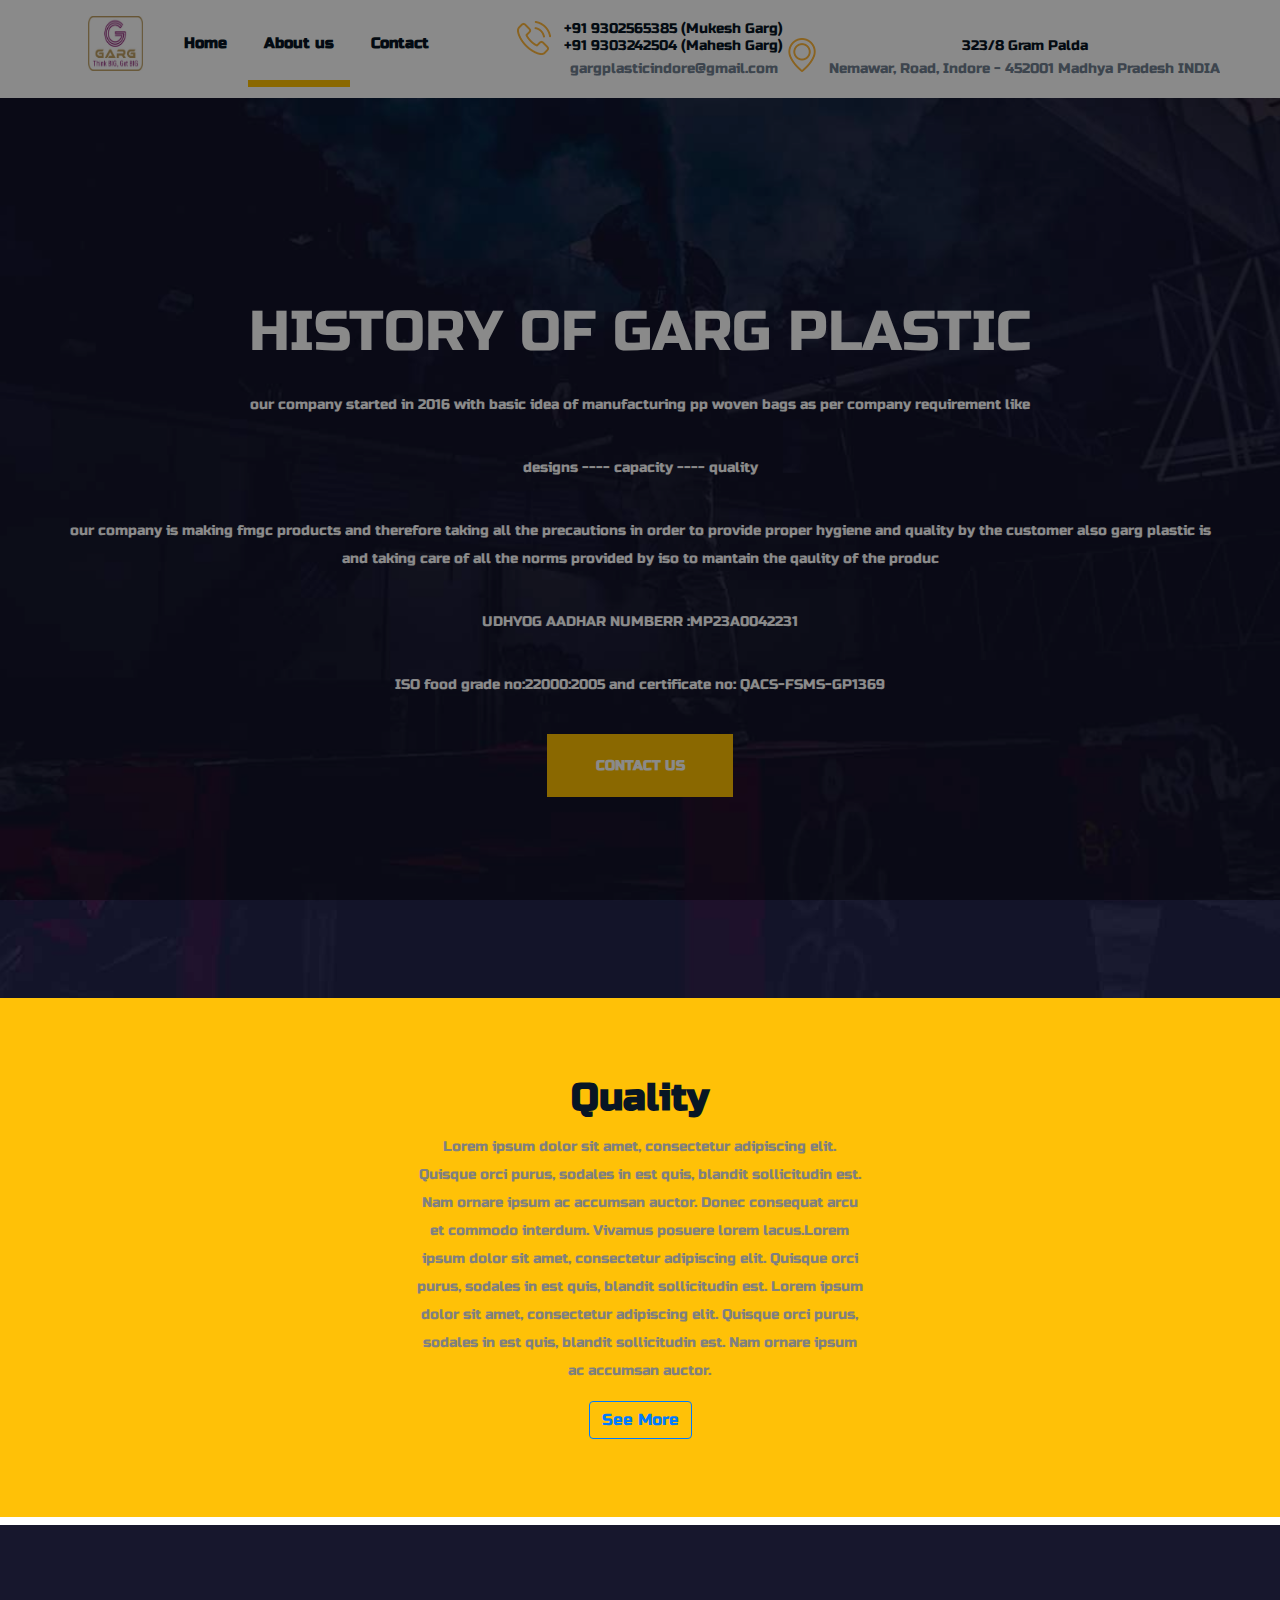
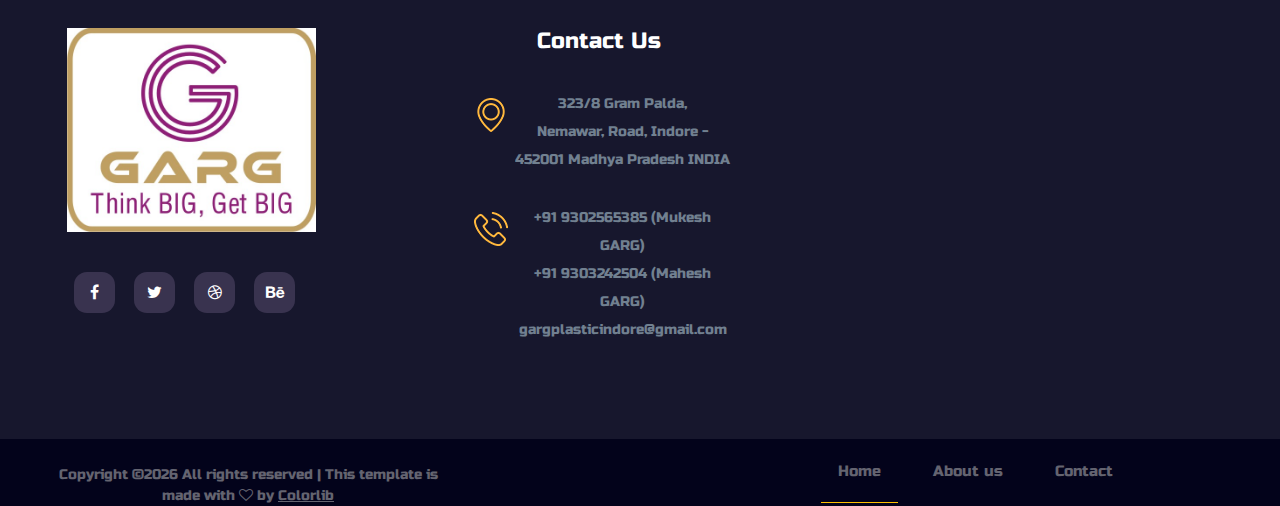
<file: about.html>
<!DOCTYPE html>
<html lang="zxx">
<head>
	<title>Garg Plastic</title>
	<meta charset="UTF-8">
	<meta name="description" content="Industry.INC HTML Template">
	<meta name="keywords" content="industry, html">
	<meta name="viewport" content="width=device-width, initial-scale=1.0">

	<!-- Favicon -->
	<link href="PHOTO-2020-07-25-14-33-58.jpg" rel="shortcut icon"/>

	<!-- Google font -->
	<link href="https://fonts.googleapis.com/css2?family=Russo+One&display=swap" rel="stylesheet">


	<!-- Stylesheets -->
	<link rel="stylesheet" href="css/bootstrap.min.css"/>
	<link rel="stylesheet" href="css/font-awesome.min.css"/>
	<link rel="stylesheet" href="css/slicknav.min.css"/>
	<link rel="stylesheet" href="css/owl.carousel.min.css"/>

	<!-- Main Stylesheets -->
	<!-- CSS only -->
<link rel="stylesheet" href="https://stackpath.bootstrapcdn.com/bootstrap/4.5.2/css/bootstrap.min.css" integrity="sha384-JcKb8q3iqJ61gNV9KGb8thSsNjpSL0n8PARn9HuZOnIxN0hoP+VmmDGMN5t9UJ0Z" crossorigin="anonymous">

<!-- JS, Popper.js, and jQuery -->
<script src="https://code.jquery.com/jquery-3.5.1.slim.min.js" integrity="sha384-DfXdz2htPH0lsSSs5nCTpuj/zy4C+OGpamoFVy38MVBnE+IbbVYUew+OrCXaRkfj" crossorigin="anonymous"></script>
<script src="https://cdn.jsdelivr.net/npm/popper.js@1.16.1/dist/umd/popper.min.js" integrity="sha384-9/reFTGAW83EW2RDu2S0VKaIzap3H66lZH81PoYlFhbGU+6BZp6G7niu735Sk7lN" crossorigin="anonymous"></script>
<script src="https://stackpath.bootstrapcdn.com/bootstrap/4.5.2/js/bootstrap.min.js" integrity="sha384-B4gt1jrGC7Jh4AgTPSdUtOBvfO8shuf57BaghqFfPlYxofvL8/KUEfYiJOMMV+rV" crossorigin="anonymous"></script>
	<link rel="stylesheet" href="css/style.css"/>


	<!--[if lt IE 9]>
		<script src="https://oss.maxcdn.com/html5shiv/3.7.2/html5shiv.min.js"></script>
		<script src="https://oss.maxcdn.com/respond/1.4.2/respond.min.js"></script>
	<![endif]-->

</head>
<body>
	<!-- Page Preloder -->
	<div id="preloder">
		<div class="loader"></div>
	</div>

	<!-- Header section  -->
	 <header class="header-section clearfix">
		<!-- <div class="header-top">
			<div class="container-fluid">
				<div class="row">
					<div class="col-md-6">
						<p>Lorem ipsum dolor sit amet, consectetur adipiscing elit.</p>
					</div>
					<div class="col-md-6 text-md-right">
						<p>Lorem ipsum dolor sit amet, consectetur adipiscing elit.</p>
					</div>
				</div>
			</div>
		</div> -->
		<div class="site-navbar">
			<!-- Logo -->
			<a href="index.html" class="site-logo">
				<img id="mono" src="PHOTO-2020-07-25-14-33-58.jpg" alt="">
			</a>
			<div class="header-right">
				<div class="header-info-box">
					<div class="hib-icon">
						<img src="phone.png" alt="" class="">
					</div>
					<div class="hib-text">
						<h6>+91 9302565385 (Mukesh Garg)</h6>
						<h6>+91 9303242504 (Mahesh Garg)</h6>
						<p>gargplasticindore@gmail.com</p>
					</div>
				</div>
				<div class="header-info-box">
					<div class="hib-icon">
						<img src="map-marker.png" alt="" class="">
					</div>
					<div class="hib-text">
						<h6>323/8 Gram Palda</h6>
						<p>Nemawar, Road, Indore - 452001 Madhya Pradesh INDIA</p>
					</div>
				</div>
				<!-- <button class="search-switch"><i class="fa fa-search"></i></button> -->
			</div>
			<!-- Menu -->
			<nav class="site-nav-menu">
				<ul>
					<li><a href="index.html">Home</a></li>
					<li class="active"><a href="about.html">About us</a></li>
					<!-- <li><a href="solutions.html">Solutions</a>
						<ul class="sub-menu">
							<li><a href="elements.html">Elements</a></li>
						</ul>
					</li> -->
					<!-- <li><a href="blog.html">Blog</a></li> -->
					<li><a href="contact.html">Contact</a></li>
				</ul>
			</nav>

		</div>
	</header>
	<!-- Header section end  -->


<!-- 	< Header section end  -->

	<!-- Page top section  -->
	<section class="page-top-section set-bg" data-setbg="features-bg.jpg">
		<div class="container ">
			<!-- <div class="row">
				<div class="col-lg-7"> -->
					<!-- <h2>About us</h2> -->
					
					<h2 class="display-4 " >HISTORY OF GARG PLASTIC</h2>
				
				<p> our company started in 2016 with basic idea of manufacturing pp woven bags as per company requirement
					like </p>

				<p>designs ----
					 capacity ----
					quality </p>
					<p>our company is making fmgc products and therefore taking all the precautions in order to provide
					proper hygiene and quality by the customer
					also garg plastic is

					and taking care of all the norms provided by iso to mantain the qaulity of the produc


				 <p> UDHYOG AADHAR NUMBERR :MP23A0042231 </p>
				 <p> ISO food grade no:22000:2005 and certificate no: QACS-FSMS-GP1369 </p>

					<a href="contact.html" class="site-btn">Contact us</a>
				<!-- </div>
			</div> -->
		</div>
	</section>
	<!-- Page top section end  -->


	<!-- About section -->
	
			<!-- <div class="row"> -->
				<!-- <div class="col-lg-6">
					<img src="about.jpg" alt="">
				</div> -->
				<!-- <div class="col-lg-6"> -->
					<div class="p-3 mb-2 bg-warning text-dark">
					<div class="middle-container ">
						<h2 class="quality" >Quality</h2>
						<p class="para">Lorem ipsum dolor sit amet, consectetur adipiscing elit. Quisque orci purus, sodales in est quis, blandit sollicitudin est. Nam ornare ipsum ac accumsan auctor. Donec consequat arcu et commodo interdum. Vivamus posuere lorem lacus.Lorem ipsum dolor sit amet, consectetur adipiscing elit. Quisque orci purus, sodales in est quis, blandit sollicitudin est. Lorem ipsum dolor sit amet, consectetur adipiscing elit. Quisque orci purus, sodales in est quis, blandit sollicitudin est. Nam ornare ipsum ac accumsan auctor. </p>
						<a class="btn btn-outline-primary" href="contactUs.html">See More</a>
						<!-- <div class="about-sign">
							<div class="sign">
								<img src="sign.png" alt="">
							</div>
							<div class="sign-info">
								<h5>Michael Smith</h5>
								<span>CEO Industrial INC</span>
							</div>
						</div> -->
					</div>
				</div>
				
			<!-- </div>
		</div> -->
	</section>
		<!-- Footer section -->
		<footer class="footer-section spad">
			<div class="container">
				<div class="row">
					<div class="col-lg-3 col-md-6">
						<div class="footer-widget about-widget">
							<img src="PHOTO-2020-07-25-14-33-58.jpg" alt="">
							<!-- <p>Lorem ipsum dolor sit amet, consec-tetur adipiscing elit. Quisque orci purus, sodales in est quis, blandit sollicitudin est. Nam ornare ipsum ac accumsan auctor. Donec consequat arcu et commodo interdum. </p> -->
							<div class="footer-social">
								<a href=""><i class="fa fa-facebook"></i></a>
								<a href=""><i class="fa fa-twitter"></i></a>
								<a href=""><i class="fa fa-dribbble"></i></a>
								<a href=""><i class="fa fa-behance"></i></a>
							</div>
						</div>
					</div>
		
	<div class="col-lg-3 col-md-6 col-sm-7">
		<div class="footer-widget foot">
			<h2 class="fw-title">Contact Us</h2>
			<div class="footer-info-box">
				<div class="fib-icon">
					<img src="map-marker.png" alt="" class="">
				</div>
				<div class="fib-text">
					<p>323/8 Gram Palda,<br>Nemawar, Road, Indore - 452001 Madhya Pradesh INDIA</p>
				</div>
			</div>
			<div class="footer-info-box">
				<div class="fib-icon">
					<img src="phone.png" alt="" class="">
				</div>
				<div class="fib-text">
					<p>+91 9302565385 (Mukesh GARG)<br>+91 9303242504 (Mahesh GARG)<br>gargplasticindore@gmail.com</p>
				</div>
			</div>
			<!-- <form class="footer-search">
				<input type="text" placeholder="Search">
				<button><i class="fa fa-search"></i></button>
			</form> -->
		</div>
	</div>
	</div>
	</div>
	<div class="footer-buttom">
	<div class="container">
	<div class="row">
	<div class="col-lg-4 order-2 order-lg-1 p-0">
		<div class="copyright"><!-- Link back to Colorlib can't be removed. Template is licensed under CC BY 3.0. -->
	Copyright &copy;<script>document.write(new Date().getFullYear());</script> All rights reserved | This template is made with <i class="fa fa-heart-o" aria-hidden="true"></i> by <a href="https://colorlib.com" target="_blank">Colorlib</a>
	<!-- Link back to Colorlib can't be removed. Template is licensed under CC BY 3.0. --></div>
	</div>
	<div class="col-lg-7 order-1 order-lg-2 p-0">
		<ul class="footer-menu">
			<li class="active"><a href="index.html">Home</a></li>
			<li><a href="about.html">About us</a></li>
			<!-- <li><a href="solutions.html">Solutions</a></li> -->
			<!-- <li><a href="blog.html">Blog</a></li> -->
			<li><a href="contact.html">Contact</a></li>
		</ul>
	</div>
	</div>
	</div>
	</div>
	</footer>
		<!--====== Javascripts & Jquery ======-->
		<script src="js/jquery-3.2.1.min.js"></script>
		<script src="js/bootstrap.min.js"></script>
		<script src="js/jquery.slicknav.min.js"></script>
		<script src="js/owl.carousel.min.js"></script>
		<script src="js/circle-progress.min.js"></script>
		<script src="js/jquery.magnific-popup.min.js"></script>
		<script src="js/main.js"></script>
	
		</body>
	</html>
	
	<!-- About section end -->

	<!-- Milestones section -->
	<!-- <section class="milestones-section set-bg" data-setbg="milestones-bg.jpg">
		<div class="container text-white">
			<div class="row">
				<div class="col-lg-3 col-sm-6">
					<div class="milestone">
						<div class="milestone-icon">
							<img src="plug.png" alt="">
						</div>
						<div class="milestone-text">
							<span>Clients</span>
							<h2>725</h2>
							<p>Nam ornare ipsum </p>
						</div>
					</div>
				</div>
				<div class="col-lg-3 col-sm-6">
					<div class="milestone">
						<div class="milestone-icon">
							<img src="light.png" alt="">
						</div>
						<div class="milestone-text">
							<span>Growth</span>
							<h2>45%</h2>
							<p>Nam ornare ipsum </p>
						</div>
					</div>
				</div>
				<div class="col-lg-3 col-sm-6">
					<div class="milestone">
						<div class="milestone-icon">
							<img src="traffic-cone.png" alt="">
						</div>
						<div class="milestone-text">
							<span>Projects</span>
							<h2>59</h2>
							<p>Nam ornare ipsum </p>
						</div>
					</div>
				</div>
				<div class="col-lg-3 col-sm-6">
					<div class="milestone">
						<div class="milestone-icon">
							<img src="worker.png" alt="">
						</div>
						<div class="milestone-text">
							<span>Emploees</span>
							<h2>138</h2>
							<p>Nam ornare ipsum </p>
						</div>
					</div>
				</div>
			</div>
		</div>
	</section> -->
	<!-- Milestones section end -->

	<!-- Team section -->
	<!-- <section class="team-section spad">
		<div class="container">
			<div class="team-text">
				<h2>Our Amazing Team</h2>
				<p>Lorem ipsum dolor sit amet, consectetur adipiscing elit. Quisque orci purus, sodales in est quis, blandit sollicitudin est. Nam ornare ipsum ac accumsan auctor. Donec consequat arcu et commodo interdum. Vivamus posuere lorem lacus.Lorem ipsum dolor sit amet, consectetur adipiscing elit. Quisque orci purus, sodales in est quis, blandit sollicitudin est.</p>
			</div>
			<div class="row">
				<div class="col-md-4">
					<div class="team-member">
						<img src="1.jpg" alt="">
						<div class="member-info">
							<h3>Michael Smith</h3>
							<p>Engeneer Chemist </p>
							<a href="#" class="site-btn">See C.V.</a>
						</div>
					</div>
				</div>
				<div class="col-md-4">
					<div class="team-member">
						<img src="2.jpg" alt="">
						<div class="member-info">
							<h3>Jessica Steing</h3>
							<p>Engeneer Chemist </p>
							<a href="#" class="site-btn">See C.V.</a>
						</div>
					</div>
				</div>
				<div class="col-md-4">
					<div class="team-member">
						<img src="3.jpg" alt="">
						<div class="member-info">
							<h3>Chris Williams</h3>
							<p>Engeneer Chemist </p>
							<a href="#" class="site-btn">See C.V.</a>
						</div>
					</div>
				</div>
			</div>
		</div>
	</section> -->
	<!-- Team section end -->

	<!-- Call to action section  --> 
	<!-- <section class="cta-section">
		<div class="container">
			<div class="row">
				<div class="col-lg-9 d-flex align-items-center">
					<h2>We produce or supply Goods, Services, or Sources</h2>
				</div>
				<div class="col-lg-3 text-lg-right" >
					<a href="#" class="site-btn sb-dark">contact us</a>
				</div>
			</div>
		</div>
	</section> -->
	<!-- Call to action section end

	Footer section
	<footer class="footer-section spad">
		<div class="container">
			<div class="row">
				<div class="col-lg-3 col-md-6">
					<div class="footer-widget about-widget">
						<img src="PHOTO-2020-07-25-14-33-58.jpg" alt="">
						<p>Lorem ipsum dolor sit amet, consec-tetur adipiscing elit. Quisque orci purus, sodales in est quis, blandit sollicitudin est. Nam ornare ipsum ac accumsan auctor. Donec consequat arcu et commodo interdum. </p> -->
						<!-- <div class="footer-social">
							<a href=""><i class="fa fa-facebook"></i></a>
							<a href=""><i class="fa fa-twitter"></i></a>
							<a href=""><i class="fa fa-dribbble"></i></a>
							<a href=""><i class="fa fa-behance"></i></a>
						</div>
					</div>
				</div>
				<!-- <div class="col-lg-3 col-md-6 col-sm-6"> -->
					<!-- <div class="footer-widget">
						<h2 class="fw-title">Useful Resources</h2>
						<ul>
							<li><a href="">Jobs Vacancies</a></li>
							<li><a href="">Client Testimonials</a></li>
							<li><a href="">Green  Energy</a></li>
							<li><a href="">Chemical Research</a></li>
							<li><a href="">Oil Extractions</a></li>
							<li><a href="">About our Work</a></li>
						</ul>
					</div>
				</div> -->
				<!-- <div class="col-lg-3 col-md-6 col-sm-6"> -->
					<!-- <div class="footer-widget">
						<h2 class="fw-title">Our Solutions</h2>
						<ul>
							<li><a href="">Metal Industry</a></li>
							<li><a href="">Agricultural Engineering</a></li>
							<li><a href="">Green  Energy</a></li>
							<li><a href="">Chemical Research</a></li>
							<li><a href="">Oil Extractions</a></li>
							<li><a href="">Manufactoring</a></li>
						</ul>
					</div>
				</div> -->
				<!-- <div class="col-lg-3 col-md-6 col-sm-7">
					<div class="footer-widget foot"> -->
						<!-- <h2 class="fw-title">Contact Us</h2>
						<div class="footer-info-box">
							<div class="fib-icon">
								<img src="map-marker.png" alt="" class="">
							</div>
							<div class="fib-text">
								<p>323/8 Gram Palda,<br>Nemawar, Road, Indore - 452001 Madhya Pradesh INDIA</p>
							</div>
						</div>
						<div class="footer-info-box">
							<div class="fib-icon"> -->
								<!-- <img src="phone.png" alt="" class="">
							</div>
							<div class="fib-text">
								<p>+91 9302565385 (Mukesh GARG)<br>+91 9303242504 (Mahesh GARG)<br>gargplasticindore@gmail.com</p>
							</div>
						</div>
						<form class="footer-search">
							<input type="text" placeholder="Search">
							<button><i class="fa fa-search"></i></button> -->
						
					<!-- </div>
				</div>
			</div>
		</div>
		<div class="footer-buttom">
			<div class="container">
			<div class="row">
				<div class="col-lg-4 order-2 order-lg-1 p-0"><Link back to Colorlib can't be removed. Template is licensed under CC BY 3.0. --
		<!-- </div> -->
	<!-- </footer> -->
	<!-- Footer section end -->

	<!-- Search model -->
	<!-- <div class="search-model">
		<div class="h-100 d-flex align-items-center justify-content-center">
			<div class="search-close-switch">+</div>
			<form class="search-model-form">
				<input type="text" id="search-input" placeholder="Search here.....">
			</form>
		</div>
	</div> -->
	<!-- Search model end -->

	<!--====== Javascripts & Jquery ======-->
	<!-- <script src="js/jquery-3.2.1.min.js"></script>
	<script src="js/bootstrap.min.js"></script>
	<script src="js/jquery.slicknav.min.js"></script>
	<script src="js/owl.carousel.min.js"></script>
	<script src="js/circle-progress.min.js"></script>
	<script src="js/jquery.magnific-popup.min.js"></script>
	<script src="js/main.js"></script>

	</body>
</html> -->
</file>
<file: css/style.css>
/* =================================
------------------------------------
  Template Name: Industry.INC
	Description: Industry.INC HTML Template
	Author: colorlib
	Author URI: https://www.colorlib.com/
	Version: 1.0
	Created: colorlib
 ------------------------------------
 ====================================*/


/*----------------------------------------*/
/* Template default CSS
/*----------------------------------------*/
.margin{
height: 6rem;
}
 html,
 body {
   height: 100%;
   font-family: "Open Sans", sans-serif;
   -webkit-font-smoothing: antialiased;
   font-smoothing: antialiased;
 }

 h1,
 h2,
 h3,
 h4,
 h5,
 h6 {
   margin: 0;
   color: #081624;
   font-weight: 600;
 }

 h1 {
   font-size: 70px;
 }

 h2 {
   font-size: 38px;
 }

 h3 {
   font-size: 30px;
 }

 h4 {
   font-size: 24px;
 }

 h5 {
   font-size: 18px;
 }

 h6 {
   font-size: 16px;
 }

 p {
   font-size: 14px;
   color: #718090;
   line-height: 2;
 }

 img {
   max-width: 100%;
 }

 input:focus,
 select:focus,
 button:focus,
 textarea:focus {
   outline: none;
 }

 a:hover,
 a:focus {
   text-decoration: none;
   outline: none;
 }

 ul,
 ol {
   padding: 0;
   margin: 0;
 }

 /*---------------------
 Helper CSS
  -----------------------*/

 .section-title {
   text-align: center;
 }

 .section-title h2 {
   font-size: 36px;
 }

 .set-bg {
   background-repeat: no-repeat;
   background-size: cover;
   background-position: top center;
 }

 .spad {
   padding-top: 103px;
   padding-bottom: 103px;
 }

 .text-white h1,
 .text-white h2,
 .text-white h3,
 .text-white h4,
 .text-white h5,
 .text-white h6,
 .text-white p,
 .text-white span,
 .text-white li,
 .text-white a {
   color: #fff;
 }

 /*---------------------
 Commom elements
  -----------------------*/

 .element {
   margin-bottom: 85px;
 }

 .element:last-child {
   margin-bottom: 0;
 }

 .element .el-title {
   font-weight: 300;
   font-size: 36px;
   margin-bottom: 50px;
 }

 /* buttons */

 .site-btn {
   display: inline-block;
   border: none;
   font-size: 14px;
   font-weight: 600;
   min-width: 186px;
   padding: 23px 47px;
   text-transform: uppercase;
   background: #ffc000;
   color: #fff;
   line-height: normal;
   cursor: pointer;
   text-align: center;
 }

 .site-btn:hover {
   color: #fff;
 }

 .site-btn.sb-dark {
   color: #fff;
   background: #081624;
 }

 .site-btn.sb-light-dark {
   color: #fff;
   background: #304a5f;
 }

 .site-btn.sb-light {
   color: #081624;
   background: #e3f0fa;
 }

 .site-btn.sb-white {
   color: #081624;
   background: #fff;
 }

 /* Preloder */

 #preloder {
   position: fixed;
   width: 100%;
   height: 100%;
   top: 0;
   left: 0;
   z-index: 999999;
   background: #000;
 }

 .loader {
   width: 40px;
   height: 40px;
   position: absolute;
   top: 50%;
   left: 50%;
   margin-top: -13px;
   margin-left: -13px;
   border-radius: 60px;
   animation: loader 0.8s linear infinite;
   -webkit-animation: loader 0.8s linear infinite;
 }

 @keyframes loader {
   0% {
     -webkit-transform: rotate(0deg);
     transform: rotate(0deg);
     border: 4px solid #f44336;
     border-left-color: transparent;
   }
   50% {
     -webkit-transform: rotate(180deg);
     transform: rotate(180deg);
     border: 4px solid #673ab7;
     border-left-color: transparent;
   }
   100% {
     -webkit-transform: rotate(360deg);
     transform: rotate(360deg);
     border: 4px solid #f44336;
     border-left-color: transparent;
   }
 }

 @-webkit-keyframes loader {
   0% {
     -webkit-transform: rotate(0deg);
     border: 4px solid #f44336;
     border-left-color: transparent;
   }
   50% {
     -webkit-transform: rotate(180deg);
     border: 4px solid #673ab7;
     border-left-color: transparent;
   }
   100% {
     -webkit-transform: rotate(360deg);
     border: 4px solid #f44336;
     border-left-color: transparent;
   }
 }

 /* Accordion */

 .accordion-area .panel {
   margin-bottom: 8px;
 }

 .accordion-area .panel-header {
   display: block;
   font-weight: 500;
   position: relative;
   background: #304a5f;
   color: #fff;
   -webkit-transition: all 0.4s ease-out 0s;
   transition: all 0.4s ease-out 0s;
 }

 .accordion-area .panel-header.active .panel-link {
   background: #ffc000;
 }

 .accordion-area .panel-header.active .panel-link.collapsed {
   background: #304a5f;
 }

 .accordion-area .panel-link:after {
   content: "+";
   position: absolute;
   font-size: 20px;
   right: 25px;
   top: 50%;
   color: #fff;
   line-height: 16px;
   margin-top: -8px;
   margin-left: -4px;
 }

 .accordion-area .panel-header.active .panel-link:after {
   content: "-";
   margin-top: -10px;
   color: #fff;
 }

 .accordion-area .panel-header.active .panel-link.collapsed:after {
   content: "+";
   color: #fff;
 }

 .accordion-area .panel-link {
   text-align: left;
   background-color: transparent;
   border: none;
   position: relative;
   width: 100%;
   padding: 16px 40px;
   padding-left: 30px;
   font-size: 20px;
   color: #fff;
   font-weight: 600;
   line-height: 1.35;
   cursor: pointer;
 }

 .accordion-area .panel-body p {
   margin-bottom: 0;
   padding: 25px 0 20px;
 }

 /* Tab */

 .tab-element .nav-tabs {
   border-bottom: none;
   margin-bottom: 15px;
 }

 .tab-element .nav-item {
   margin-right: 10px;
   margin-bottom: 10px;
 }

 .tab-element .nav-tabs .nav-link {
   text-align: left;
   background-color: #304a5f;
   border-radius: 0;
   position: relative;
   width: 100%;
   padding: 18px 38px;
   font-size: 16px;
   color: #fff;
   font-weight: 600;
   line-height: 1.35;
   cursor: pointer;
 }

 .tab-element .nav-tabs .nav-item:last-child {
   margin-right: 0;
 }

 .tab-element .nav-tabs .nav-link.active {
   background: #ffc000;
 }

 .tab-element .tab-pane p {
   margin-bottom: 0;
   line-height: 1.9;
 }

 .circle-progress {
   text-align: center;
   display: block;
   position: relative;
   margin-bottom: 30px;
 }

 .circle-progress canvas {
   -webkit-transform: rotate(90deg);
   transform: rotate(90deg);
 }

 .circle-progress .circle-warp {
   margin-bottom: 5px;
   position: relative;
 }

 .circle-progress h2 {
   position: absolute;
   width: 100%;
   top: 50%;
   margin-top: -20px;
   font-size: 30px;
   font-weight: 300;
   color: #ffc000;
 }

 .search-model {
   display: none;
   position: fixed;
   width: 100%;
   height: 100%;
   left: 0;
   top: 0;
   background: #000;
   z-index: 99999;
 }

 .search-model-form {
   padding: 0 15px;
 }

 .search-model-form input {
   width: 500px;
   font-size: 40px;
   border: none;
   border-bottom: 2px solid #333;
   background: none;
   color: #999;
 }

 .search-close-switch {
   position: absolute;
   width: 50px;
   height: 50px;
   background: #333;
   color: #fff;
   text-align: center;
   border-radius: 50%;
   padding-top: 6px;
   font-size: 26px;
   top: 30px;
   cursor: pointer;
   -webkit-transform: rotate(45deg);
   transform: rotate(45deg);
   font-weight: 300;
 }

 /*------------------
 Header section
  ---------------------*/

 .header-top {
   padding: 14px 40px;
   background: #081624;
 }

 .header-top p {
   margin-bottom: 0;
   color: #718090;
   font-size: 12px;
   line-height: 1;
 }

 .site-logo {
   display: inline-block;
   margin-right: 100px;
   padding-left: 63px;

 }
 #mono{
   height: 55px;
   width: 55px;
 }

 .header-right {
   float: right;
   padding-right: 83px;
   position: relative;
 }

 .header-info-box {
   display: inline-block;
   margin-right: 40px;
   padding: 21px 0 15px;
 }

 .header-info-box .hib-icon {
   float: left;
   margin-right: 13px;
 }

 .header-info-box .hib-text {
   overflow: hidden;
 }

 .header-info-box .hib-text h6 {
   font-weight: 400;
   font-size: 14px;
 }

 .header-info-box .hib-text p {
   margin-bottom: 0;
 }

 .search-switch {
   position: absolute;
   right: 0;
   top: 0;
   width: 83px;
   height: 100%;
   max-height: 86px;
   color: #fff;
   font-size: 25px;
   border: none;
   background: #ffc000;
 }

 .search-switch-warp {
   padding-top: 20px;
 }

 .search-switch-warp .search-switch {
   display: block;
   width: 100%;
   position: relative;
   font-size: 16px;
   padding: 10px;
 }

 .site-nav-menu {
   display: -webkit-inline-box;
   display: -ms-inline-flexbox;
   display: inline-flex;
 }

 .site-nav-menu ul {
   list-style: none;
 }

 .site-nav-menu ul li {
   display: inline-block;
   position: relative;
 }

 .site-nav-menu ul li a {
   display: block;
   padding: 32px 16px;
   margin-right: 35px;
   font-size: 15px;
   font-weight: 600;
   color: #081624;
   position: relative;
 }

 .site-nav-menu ul li a:after {
   position: absolute;
   content: "";
   width: 0;
   height: 7px;
   left: 0;
   bottom: 0;
   background: #ffc000;
   -webkit-transition: all 0.4s;
   transition: all 0.4s;
 }

 .site-nav-menu ul li .sub-menu {
   position: absolute;
   top: 100%;
   left: 0;
   width: 220px;
   background: #fff;
   visibility: hidden;
   opacity: 0;
   margin-top: 50px;
   padding: 15px 0 10px;
   text-align: left;
   -webkit-box-shadow: 0 15px 50px 1px rgba(0, 0, 0, 0.13);
   box-shadow: 0 15px 50px 1px rgba(0, 0, 0, 0.13);
   -webkit-transition: all 0.4s;
   transition: all 0.4s;
 }

 .site-nav-menu ul li .sub-menu li {
   display: block;
 }

 .site-nav-menu ul li .sub-menu li a {
   padding: 8px 25px;
   text-transform: none;
   margin-right: 0;
 }

 .site-nav-menu ul li .sub-menu li a:hover {
   color: #ffc000;
 }

 .site-nav-menu ul li .sub-menu li a:after {
   display: none;
 }

 .site-nav-menu ul li:hover a:after {
   width: 100%;
 }

 .site-nav-menu ul li:hover .sub-menu {
   visibility: visible;
   opacity: 1;
   margin-top: 0;
   z-index: 99;
 }

 .site-nav-menu ul li.active a:after {
   width: 100%;
 }

 .slicknav_menu {
   display: none;
 }

 /* ----------------
  Hero Section
  ---------------------*/

 .hero-slider .owl-nav button.owl-prev,
 .hero-slider .owl-nav button.owl-next {
   position: absolute;
   width: 84px;
   height: 84px;
   top: calc( 50% - 42px);
   left: 0;
   font-size: 30px;
   color: #081624;
   background: #fff;
   -webkit-transition: all 0.4s;
   transition: all 0.4s;
 }

 .hero-slider .owl-nav button.owl-prev:hover,
 .hero-slider .owl-nav button.owl-next:hover {
   color: #fff;
   background: #ffc000;
 }

 .hero-slider .owl-nav button.owl-next {
   left: auto;
   right: 0;
 }

 .hero-item {
   height: 777px;
   display: -webkit-box;
   display: -ms-flexbox;
   display: flex;
   -webkit-box-align: center;
   -ms-flex-align: center;
   align-items: center;
 }

 .hero-item h2 {
   font-size: 90px;
   font-weight: 300;
   color: #fff;
   margin-bottom: 34px;
   opacity: 0;
   top: 50px;
   position: relative;
 }

 .hero-item h2 span {
   padding-left: 25px;
   padding-bottom: 15px;
   display: inline-block;
   background: #ffc000;
 }

 .hero-item h2 span:nth-child(1) {
   color: #081624;
 }

 .hero-item h2 span:nth-child(2) {
   padding-right: 14px;
 }

 .hero-item h2 span:last-child {
   padding-right: 30px;
 }

 /* .hero-item .site-btn {
   opacity: 0;
   top: 50px;
   position: relative;
 } */

 .hero-slider .owl-item.active .hero-item h2,
 .hero-slider .owl-item.active .hero-item .site-btn {
   top: 0;
   opacity: 1;
 }

 .hero-slider .owl-item.active .hero-item h2 {
   -webkit-transition: all 0.5s ease 0.2s;
   transition: all 0.5s ease 0.2s;
 }

 /* .hero-slider .owl-item.active .hero-item .site-btn {
   -webkit-transition: all 0.5s ease 0.4s;
   transition: all 0.5s ease 0.4s;
 } */

 /* .hero-slider .owl-item.active .hero-item .site-btn:last-child {
   -webkit-transition: all 0.5s ease 0.6s;
   transition: all 0.5s ease 0.6s;
 } */

 /* ----------------
 Service Section
  ---------------------*/

 .services-warp {
   padding-top: 56px;
   padding-bottom: 30px;
   max-width: 1227px;
   margin: -91px auto 0;
   background: #fff;
   position: relative;
   -webkit-box-shadow: 0 0 0 #00000075;
   box-shadow: 0 0 0 #00000075;
   z-index: 99;
 }

 .services-warp:after,
 .services-warp::before {
   position: absolute;
   content: "";
   width: 100%;
   height: 50%;
   top: 0;
   left: 0;
   z-index: -2;
   -webkit-box-shadow: 0 -43px 41px rgba(0, 0, 0, 0.48);
   box-shadow: 0 -43px 41px rgba(0, 0, 0, 0.48);
 }

 .services-warp::before {
   background: #fff;
   height: 100%;
   top: -4px;
   -webkit-box-shadow: 0 0 0 #000;
   box-shadow: 0 0 0 #000;
   border-top: 4px solid #ffc000;
   z-index: -1;
 }

 .service-item {
   margin-bottom: 55px;
   padding-right: 20px;
 }

 .service-item .si-head {
   overflow: hidden;
   margin-bottom: 20px;
 }

 .service-item .si-icon {
   float: left;
   width: 61px;
 }

 .service-item h5 {
   overflow: hidden;
   padding-top: 12px;
 }

 .service-item p {
   margin-bottom: 0;
 }

 /* ----------------
  Features Section
  ---------------------*/

 .features-section {
   padding-bottom: 73px;
 }

 .feature-box {
   margin-bottom: 30px;
 }

 .feature-box .fb-text {
   padding: 50px 27px 43px;
   background: #fff;
 }

 .feature-box img {
   min-width: 100%;
 }

 .feature-box h5 {
   margin-bottom: 30px;
 }

 .feature-box p {
   margin-bottom: 25px;
 }

 .feature-box .fb-more-btn {
   display: inline-block;
   color: #ffc000;
   font-size: 12px;
   text-transform: uppercase;
   border: 2px solid #ffc000;
   padding: 15px;
   min-width: 128px;
   text-align: center;
 }

 .feature-box .fb-more-btn:hover {
   background: #ffc000;
   color: #fff;
 }

 /* ----------------
  Clients Section
  ---------------------*/

 .client-text {
   text-align: center;
   margin-bottom: 90px;
 }

 .client-text h1 {
   font-weight: 300;
   margin-bottom: 40px;
 }

 .client-text p {
   font-size: 18px;
 }

 .client-slider .single-brand {
   display: table;
   height: 80px;
   width: 100%;
 }

 .client-slider .single-brand a {
   display: table-cell;
   vertical-align: middle;
   text-align: center;
 }

 .client-slider .single-brand a img {
   width: auto;
   margin: 0 auto;

   -webkit-transition: all 0.4s;
   transition: all 0.4s;
 }

 .client-slider .single-brand a:hover img {
   -webkit-filter: grayscale(0%);
   filter: grayscale(0%);
 }
 #one{
   height: 80px;
   width: 80%;
 }
 #silver{
   height: 80px;
   width: 80%;
 }
 #totla{
   height: 80px;
   width: 80%;
 }
 #mohit{
   height: 80px;
   width: 80%;
 }

 /* ----------------------
  Testimonial Section
 ------------------------*/

 .testimonial-bg {
   height: 100%;
 }

 .testimonial-box {
   padding: 100px 15px 70px;
   background: #17172d;
 }

 .testimonial-box .testi-box-warp {
   max-width: 740px;
   margin: 0 auto;
 }

 .testimonial-box h2 {
   color: #fff;
   font-weight: 300;
   margin-bottom: 40px;
 }

 .testimonial-slider .owl-dots {
   display: -webkit-box;
   display: -ms-flexbox;
   display: flex;
 }

 .testimonial-slider .owl-dots .owl-dot {
   width: 8px;
   height: 8px;
   border-radius: 15px;
   margin-right: 12px;
   background: #fff;
 }

 .testimonial-slider .owl-dots .owl-dot.active {
   background: #ffc000;
 }

 .testimonial {
   padding-bottom: 70px;
 }

 .testimonial p {
   font-size: 18px;
   font-style: italic;
   margin-bottom: 55px;
 }

 .testimonial .testi-thumb {
   width: 82px !important;
   height: 82px;
   float: left;
   margin-right: 33px;
   border-radius: 50%;
 }

 .testimonial h5 {
   font-weight: 400;
   font-size: 18px;
   color: #fff;
   padding-top: 20px;
 }

 .testimonial span {
   font-size: 12px;
   color: #718090;
 }

 /* ------------------------
  Call to action section
 ------------------------*/

 .cta-section {
   padding: 33px 0;
   background: #ffc000;
 }

 .cta-section h2 {
   color: #fff;
   font-size: 37px;
   font-weight: 300;
 }

 /* ----------------
  Video Section
 ---------------------*/

 .video-text h2 {
   font-weight: 300;
   margin-bottom: 40px;
 }

 .video-text p {
   line-height: 2;
   margin-bottom: 50px;
 }

 .video-box {
   height: 100%;
   display: -webkit-box;
   display: -ms-flexbox;
   display: flex;
   -webkit-box-align: center;
   -ms-flex-align: center;
   align-items: center;
   -webkit-box-pack: center;
   -ms-flex-pack: center;
   justify-content: center;
 }

 .video-box a {
   display: -webkit-box;
   display: -ms-flexbox;
   display: flex;
   width: 88px;
   height: 88px;
   -webkit-box-align: center;
   -ms-flex-align: center;
   align-items: center;
   -webkit-box-pack: center;
   -ms-flex-pack: center;
   justify-content: center;
   font-size: 27px;
   border-radius: 50%;
   color: #fff;
   background: rgba(255, 255, 255, 0.27);
 }

 /* ----------------
  Footer Section
 ---------------------*/

 .footer-section {
   background: #17172d;
   padding-bottom: 0;
 }

 .footer-widget {
   margin-bottom: 40px;
 }

 .footer-widget.about-widget {
   padding-right: 15px;
 }

 .footer-widget.about-widget img {
   margin-bottom: 40px;
 }

 .footer-widget.about-widget p {
   margin-bottom: 35px;
 }

 .footer-widget .fw-title {
   font-size: 22px;
   font-weight: 300;
   color: #fff;
   margin-bottom: 35px;
 }

 .footer-widget ul {
   list-style: none;
   display: inline-block;
 }

 .footer-widget ul li a {
   display: block;
   font-size: 14px;
   color: #718090;
   margin-bottom: 15px;
 }

 .footer-widget .footer-search {
   position: relative;
 }

 .footer-widget .footer-search input {
   width: 100%;
   height: 47px;
   padding-right: 47px;
   padding-left: 22px;
   font-size: 12px;
   color: #718090;
   font-style: italic;
   border: none;
   background: #393958;
 }

 .footer-widget .footer-search button {
   position: absolute;
   width: 47px;
   height: 100%;
   right: 0;
   top: 0;
   color: #ffc000;
   font-size: 12px;
   border: none;
   background: transparent;
 }

 .footer-social a {
   display: -webkit-inline-box;
   display: -ms-inline-flexbox;
   display: inline-flex;
   width: 41px;
   height: 41px;
   color: #fff;
   margin-right: 14px;
   margin-bottom: 14px;
   border-radius: 13px;
   -webkit-box-align: center;
   -ms-flex-align: center;
   align-items: center;
   -webkit-box-pack: center;
   -ms-flex-pack: center;
   justify-content: center;
   background: #39334f;
   -webkit-transition: all 0.4s;
   transition: all 0.4s;
 }

 .footer-social a:hover {
   background: #ffc000;
 }

 .footer-info-box {
   margin-bottom: 30px;
 }

 .footer-info-box .fib-icon {
   float: left;
   width: 48px;
   padding-top: 8px;
 }

 .footer-info-box .fib-text {
   overflow: hidden;
 }

 .footer-info-box .fib-text p {
   margin-bottom: 0;
 }

 .footer-buttom {
   margin-top: 55px;
   background: #03031b;
 }

 .copyright {
   color: #646470;
   font-size: 14px;
   padding-top: 25px;
 }

 .copyright a {
   color: #646470;
   text-decoration: underline;
 }

 .copyright a:hover {
   color: #ffc000;
 }

 .footer-menu {
   list-style: none;
   text-align: right;
 }

 .footer-menu li {
   display: inline-block;
 }

 .footer-menu li a {
   display: block;
   padding: 21px 17px;
   margin-left: 13px;
   font-size: 15px;
   color: #646470;
   position: relative;
 }

 .footer-menu li a:after {
   position: absolute;
   content: "";
   width: 0;
   height: 1px;
   left: 0;
   bottom: 0;
   background: #ffc000;
   -webkit-transition: all 0.4s;
   transition: all 0.4s;
 }

 .footer-menu li:hover a:after,
 .footer-menu li.active a:after {
   width: 100%;
 }

 /* ----------------
 ===================
  Other Pages
 ==================
 -------------------*/

 .page-top-section {
   height: 100%;
   width: 100%;
   display: -webkit-box;
   display: -ms-flexbox;
   display: flex;
   -webkit-box-align: center;
   -ms-flex-align: center;
   align-items: center;
   text-align: center;
 }

 .page-top-section h2 {
   font-weight: 300;
   color: #fff;
   margin-bottom: 25px;
   text-align: center;
 }

 .page-top-section p {
   color: #fff;
   margin-bottom: 35px;
   text-align: center;
 }

 /* ---------------
  About Page
 ------------------*/

 .about-text h2 {
   font-weight: 300;
   margin-bottom: 30px;
   text-align: center;
   te
 }

 .about-text p {
   line-height: 2.2;
   margin-bottom: 35px;
   text-align: center;
 }

 .about-text .sign {
   float: left;
   margin-right: 33px;
 }

 .about-text .sign-info {
   padding-top: 20px;
 }

 .about-text .sign-info h5 {
   font-size: 18px;
 }

 .about-text .sign-info span {
   font-size: 14px;
   color: #ffc000;
 }

 .milestones-section {
   padding-top: 135px;
   padding-bottom: 105px;
 }

 .milestones-section .milestone-text span {
   color: #fff;
 }

 .milestone {
   display: -webkit-box;
   display: -ms-flexbox;
   display: flex;
   margin-bottom: 40px;
 }

 .milestone-icon {
   display: -webkit-box;
   display: -ms-flexbox;
   display: flex;
   -webkit-box-align: end;
   -ms-flex-align: end;
   align-items: flex-end;
   width: 81px;
   padding-bottom: 5px;
 }

 .milestone-text {
   overflow: hidden;
 }

 .milestone-text span {
   font-size: 18px;
   font-weight: 600;
   color: #081624;
 }

 .milestone-text h2 {
   font-size: 60px;
   font-weight: 300;
   line-height: 0.9;
   margin-bottom: 5px;
   color: #ffc000;
 }

 .milestone-text p {
   color: #718090;
   margin-bottom: 0;
 }

 .team-text {
   text-align: center;
   margin-bottom: 45px;
 }

 .team-text h2 {
   font-weight: 300;
   margin-bottom: 40px;
 }

 .team-text p {
   font-size: 18px;
   line-height: 2;
 }

 .team-member {
   margin-top: 35px;
   position: relative;
   -webkit-transition: all 0.3s;
   transition: all 0.3s;
   -webkit-box-shadow: 0 0 200px rgba(0, 0, 0, 0);
   box-shadow: 0 0 200px rgba(0, 0, 0, 0);
 }

 .team-member:after {
   position: absolute;
   content: "";
   width: 100%;
   height: 100%;
   left: 0;
   top: 0;
   border: 2px solid #e3f0fa;
   opacity: 1;
   -webkit-transition: all 0.3s;
   transition: all 0.3s;
 }

 .team-member img {
   position: relative;
   z-index: 2;
 }

 .team-member .member-info {
   position: relative;
   text-align: center;
   padding: 40px 20px 47px;
   z-index: 3;
 }

 .team-member .member-info h3 {
   font-size: 20px;
 }

 .team-member .member-info p {
   margin-bottom: 20px;
 }

 .team-member .member-info .site-btn {
   min-width: 127px;
 }

 .team-member:hover {
   -webkit-box-shadow: 0 26px 49px rgba(0, 0, 0, 0.17);
   box-shadow: 0 26px 49px rgba(0, 0, 0, 0.17);
 }

 .team-member:hover:after {
   opacity: 0;
 }

 /* -----------------
  Solutions Page
 --------------------*/

 .services-2-section {
   padding-bottom: 50px;
 }

 .service-text {
   text-align: center;
 }

 .service-text h2 {
   font-weight: 300;
   line-height: 1.3;
   margin-bottom: 60px;
 }

 .reserch-section {
   background: #0e2b43;
 }

 .reserch-tab-menu {
   display: block;
   border-bottom: none;
 }

 .reserch-tab-menu li.nav-item {
   display: block;
 }

 .reserch-tab-menu li.nav-item a.nav-link {
   display: block;
   padding: 15px 29px;
   margin-bottom: 8px;
   border: none;
   color: #fff;
   font-size: 20px;
   line-height: 1.45;
   border-radius: 0;
   background: #304a5f;
 }

 .reserch-tab-menu li.nav-item a.nav-link.active {
   background: #ffc000;
 }

 .reserch-tab {
   margin-bottom: 70px;
 }

 .reserch-tab h2 {
   font-weight: 300;
   color: #fff;
   margin-bottom: 35px;
 }

 .reserch-tab p {
   margin-bottom: 30px;
 }

 .reserch-text {
   margin-bottom: 60px;
 }

 .reserch-text h5 {
   font-size: 20px;
   color: #fff;
   margin-bottom: 50px;
 }

 .reserch-info-warp {
   padding-top: 36px;
 }

 .reserch-info-warp .info-box {
   margin-top: 36px;
 }

 .info-box {
   background: #304a5f;
   padding: 60px 39px 58px;
   margin-bottom: 33px;
 }

 .info-box h3 {
   font-size: 22px;
   font-weight: 300;
   color: #fff;
   margin-bottom: 25px;
 }

 .info-box p {
   margin-bottom: 50px;
 }

 .info-box .footer-info-box {
   margin-bottom: 39px;
 }

 .info-box a {
   font-size: 14px;
   color: #ffc000;
   text-decoration: underline;
 }

 .circle-progress-warp .circle-progress {
   padding-top: 70px;
 }

 .single-progress-item {
   margin-top: 20px;
   position: relative;
 }

 .single-progress-item:last-child {
   margin-bottom: 0;
 }

 .single-progress-item p {
   padding-top: 20px;
   color: #fff;
 }

 .progress-bar-style {
   display: block;
   height: 6px;
   position: relative;
   width: 100%;
   background: #304a5f;
 }

 .progress-bar-style .bar-inner {
   position: absolute;
   height: 100%;
   left: 0;
   top: 0;
   background: #ffc000;
 }

 .progress-bar-style .bar-inner span {
   position: absolute;
   width: 54px;
   height: 40px;
   right: 0;
   top: 22px;
   padding-top: 8px;
   color: #fff;
   font-weight: 400;
   font-size: 14px;
   text-align: center;
 }

 /* ----------------
  Blog Page
 ---------------------*/

 .sb-widget {
   margin-bottom: 58px;
 }

 .sb-widget .sb-title {
   font-size: 20px;
   padding-top: 17px;
   margin-bottom: 45px;
   position: relative;
   font-weight: 600;
 }

 .sb-widget .sb-title::before {
   position: absolute;
   content: "";
   width: 65px;
   height: 6px;
   left: 0;
   top: 0;
   background: #ffc000;
   -webkit-transition: all 0.4s;
   transition: all 0.4s;
 }

 .sb-widget ul {
   list-style: none;
 }

 .sb-widget ul li a {
   display: block;
   padding: 10px 0 14px;
   color: #718090;
   font-size: 14px;
   border-bottom: 1px solid #e3f0fa;
   -webkit-transition: all 0.3s;
   transition: all 0.3s;
 }

 .sb-widget ul li a:hover {
   color: #ffc000;
   border-bottom: 1px solid #ffc000;
 }

 .sb-widget .sb-search {
   position: relative;
 }

 .sb-widget .sb-search input {
   width: 100%;
   height: 47px;
   padding-right: 47px;
   padding-left: 22px;
   font-size: 12px;
   color: #718090;
   font-style: italic;
   border: none;
   background: #f7fafd;
 }

 .sb-widget .sb-search button {
   position: absolute;
   width: 47px;
   height: 100%;
   right: 0;
   top: 0;
   color: #ffc000;
   font-size: 12px;
   border: none;
   background: transparent;
 }

 .recent-post .rp-item {
   overflow: hidden;
   padding-bottom: 22px;
   margin-bottom: 23px;
   border-bottom: 1px solid #e3f0fa;
 }

 .recent-post .rp-item img {
   float: left;
   margin-right: 12px;
 }

 .recent-post .rp-item .rp-text {
   overflow: hidden;
   padding-top: 2px;
 }

 .recent-post .rp-item p {
   margin-bottom: 0;
 }

 .recent-post .rp-item .rp-date {
   display: inline-block;
   font-size: 12px;
   color: #fff;
   padding: 4px 13px;
   line-height: 1.3;
   background: #ffc000;
 }

 .blog-post {
   margin-bottom: 75px;
 }

 .blog-post .blog-thumb {
   height: 331px;
   padding-top: 15px;
   margin-bottom: 20px;
 }

 .blog-post .blog-date {
   display: inline-block;
   padding: 12px 27px;
   color: #fff;
   font-size: 14px;
   background: #17172d;
 }

 .blog-post .blog-metas {
   padding-bottom: 8px;
   margin-bottom: 20px;
   border-bottom: 1px solid #e3f0fa;
 }

 .blog-post .blog-meta {
   display: inline-block;
   font-size: 12px;
   color: #718090;
   padding-left: 22px;
   position: relative;
   padding-right: 12px;
   margin-right: 6px;
   margin-bottom: 10px;
 }

 .blog-post .blog-meta:last-child {
   margin-right: 0;
   padding-right: 0;
 }

 .blog-post .blog-meta:last-child::before {
   display: none;
 }

 .blog-post .blog-meta::before {
   position: absolute;
   content: "/";
   top: 0;
   right: 0;
   font-size: 12px;
   color: #718090;
 }

 .blog-post .blog-meta:after {
   position: absolute;
   content: "";
   width: 18px;
   height: 18px;
   left: 0;
   top: 0;
   background-image: url("../img/blog/blog-icons.png");
   background-repeat: no-repeat;
   background-size: auto;
 }

 .blog-post .blog-meta.meta-author:after {
   background-position: center left -2px;
 }

 .blog-post .blog-meta.meta-cata:after {
   background-position: center left -24px;
 }

 .blog-post .blog-meta.meta-comment:after {
   background-position: center left -48px;
 }

 .blog-post .blog-meta a {
   color: #718090;
 }

 .blog-post h2 {
   font-weight: 300;
   font-size: 36px;
   margin-bottom: 30px;
 }

 .blog-post p {
   margin-bottom: 30px;
 }

 .blog-post .read-more {
   min-width: 138px;
 }

 .site-pagination a {
   display: inline-block;
   height: 49px;
   font-size: 14px;
   font-weight: 500;
   color: #081624;
   padding: 13px 0;
   margin-right: -1px;
 }

 .site-pagination a.current {
   color: #fff;
   background: #ffc000;
   padding: 13px 15px;
 }

 .site-pagination a.next {
   color: #718090;
 }

 /* ----------------
  Contact Page
 ---------------------*/

 .map-section {
   position: relative;
   padding: 115px 0 110px;
 }

 .map-section .container {
   position: relative;
   z-index: 5;
 }

 .map-info {
   max-width: 293px;
   padding: 79px 25px 75px;
   background:transparent;
   position: relative;
 }

 .map-info::after {
   position: absolute;
   content: "";
   left: 0;
   bottom: -17px;
   border-left: 27px solid #ffc000;
   border-top: 0px solid transparent;
   border-bottom: 17px solid transparent;
 }

 .map-info img {
   margin-bottom: 45px;
 }

 .map-info p {
   color: #fff;
 }

 .map {
   position: absolute;
   width: 100%;
   height: 100%;
   top: 0;
   right: 0;
 }

 .map iframe {
   position: absolute;
   width: 100%;
   height: 100%;
   top: 0;
   right: 0;
 }

 .contact-text h2 {
   font-weight: 300;
   margin-bottom: 35px;
 }

 .contact-text p {
   margin-bottom: 70px;
 }

 .contact-text .header-info-box {
   display: block;
   padding: 0;
   margin-bottom: 30px;
 }

 .contact-form {
   margin-bottom: 10px;
 }

 .contact-form input,
 .contact-form textarea {
   width: 100%;
   height: 54px;
   padding: 20px 25px;
   font-size: 14px;
   font-weight: 500;
   font-style: italic;
   color: #718090;
   border: none;
   border-bottom: 3px solid #e3f0fa;
   margin-bottom: 28px;
   background: #f7fafd;
 }

 .contact-form input:focus,
 .contact-form textarea:focus {
   border-bottom: 3px solid #ffc000;
 }

 .contact-form textarea {
   height: 209px;
 }

 .contact-form .site-btn {
   min-width: 156px;
 }

 /* ----------------
 Responsive
  ---------------------*/

 @media (min-width: 1200px) {
   .container {
     
     max-width: 1176px;
   }
 }

 @media only screen and (min-width: 1200px) and (max-width: 1595px) {
   .site-logo {
     margin-right: 20px;
     padding-left: 15px;
   }
   .header-right {
     padding-right: 60px;
   }
   .header-info-box {
     margin-right: 0;
   }
   .site-nav-menu ul li a {
     margin-right: 0;
   }
   .search-switch {
     width: 50px;
     font-size: 16px;
   }
 }

 /* Medium screen : 992px. */

 @media only screen and (min-width: 992px) and (max-width: 1199px) {
   .site-navbar {
     text-align: center;
   }
   .site-logo {
     display: block;
     padding-top: 20px;
     padding-left: 0;
     margin-right: 0;
     margin-bottom: 20px;
     text-align: center;
   }
   .header-right {
     padding-right: 50px;
     text-align: center;
     display: inline-block;
     float: none;
   }
   .header-info-box {
     margin-right: 15px;
     padding: 21px 0 0;
   }
   .site-nav-menu {
     display: -webkit-box;
     display: -ms-flexbox;
     display: flex;
     -webkit-box-pack: center;
     -ms-flex-pack: center;
     justify-content: center;
   }
   .search-switch {
     width: 50px;
     font-size: 16px;
     height: 50px;
     border-radius: 50%;
     top: 15px;
   }
   .footer-social a {
     margin-right: 4px;
   }
 }

 /* Tablet :768px. */

 @media only screen and (min-width: 768px) and (max-width: 991px) {
   .site-navbar {
     text-align: center;
   }
   .site-logo {
     display: block;
     padding-top: 20px;
     padding-left: 0;
     margin-right: 0;
     margin-bottom: 20px;
     text-align: center;
   }
   .header-right {
     padding-right: 50px;
     text-align: center;
     display: inline-block;
     float: none;
   }
   .header-info-box {
     margin-right: 15px;
     padding: 21px 0 0;
   }
   .site-nav-menu {
     display: -webkit-box;
     display: -ms-flexbox;
     display: flex;
     -webkit-box-pack: center;
     -ms-flex-pack: center;
     justify-content: center;
   }
   .search-switch {
     width: 50px;
     font-size: 16px;
     height: 50px;
     border-radius: 50%;
     top: 15px;
   }
   .hero-slider .owl-nav button.owl-prev,
   .hero-slider .owl-nav button.owl-next {
     position: absolute;
     width: 60px;
     height: 60px;
     top: calc( 50% - 30px);
     font-size: 18px;
   }
   .hero-item h2 {
     font-size: 60px;
   }
   .video-box {
     height: 500px;
     margin-top: 40px;
   }
   .cta-section {
     text-align: center;
   }
   .cta-section h2 {
     margin-bottom: 30px;
   }
   .footer-buttom {
     padding-top: 30px;
   }
   .footer-menu {
     text-align: center;
   }
   .footer-menu li:first-child a {
     margin-left: 0;
   }
   .copyright {
     text-align: center;
     padding-bottom: 30px;
   }
   .about-text {
     padding-top: 50px;
   }
   .reserch-tab-menu {
     margin-bottom: 30px;
   }
   .sidebar {
     padding-top: 50px;
   }
 }

 /* Large Mobile :480px. */

 @media only screen and (max-width: 767px) {
   .header-top {
     padding: 14px 0;
     text-align: center;
   }
   .header-top p {
     line-height: 1.5;
   }
   .site-navbar {
     text-align: center;
   }
   .site-logo {
     display: block;
     padding-top: 20px;
     padding-left: 0;
     margin-right: 0;
     margin-bottom: 20px;
     text-align: center;
   }
   .header-right {
     display: none;
   }
   .header-info-box {
     margin-right: 15px;
     padding: 21px 0 0;
   }
   .header-info-box .hib-text {
     text-align: left;
   }
   .site-nav-menu {
     display: none;
   }
   .search-switch {
     display: none;
   }
   .slicknav_menu {
     display: block;
     text-align: center;
     background: transparent;
   }
   .slicknav_btn {
     margin: 0 auto 20px;
     background: #081624;
     float: none;
     display: inline-block;
   }
   .slicknav_nav {
     background: #081624;
     text-align: left;
     padding: 8px 5px;
     margin-bottom: 15px;
   }
   .slicknav_nav a:hover,
   .slicknav_nav .slicknav_row:hover {
     background: #25394c;
     color: #fff;
   }
   .hero-item {
     text-align: center;
   }
   .hero-item h2 {
     font-size: 60px;
   }
   .hero-item h2 span:nth-child(1) {
     color: #081624;
     padding-right: 15px;
   }
   .hero-slider .owl-nav button.owl-prev,
   .hero-slider .owl-nav button.owl-next {
     position: absolute;
     width: 40px;
     height: 40px;
     top: calc( 50% - 20px);
     font-size: 14px;
   }
   .video-box {
     height: 500px;
     margin-top: 40px;
   }
   .cta-section {
     text-align: center;
   }
   .cta-section h2 {
     margin-bottom: 30px;
   }
   .footer-buttom {
     padding-top: 30px;
   }
   .footer-menu {
     text-align: center;
   }
   .footer-menu li:first-child a {
     margin-left: 0;
   }
   .copyright {
     text-align: center;
     padding-bottom: 30px;
   }
   .about-text {
     padding-top: 50px;
   }
   .reserch-tab-menu {
     margin-bottom: 30px;
   }
   .circle-progress-warp .circle-progress {
     padding-top: 0;
   }
   .sidebar {
     padding-top: 50px;
   }
   .search-model-form input {
     width: 100%;
   }
 }

 /* Small Mobile :320px. */

 @media only screen and (max-width: 479px) {
   .hero-item h2 {
     font-size: 50px;
   }
   .hero-item h2 span:nth-child(1) {
     color: #081624;
     padding-right: 15px;
   }
   .map-section {
     padding-bottom: 0;
   }
   .map-info {
     max-width: 100%;
   }
   .map {
     position: relative;
     height: 400px;
     margin-top: 70px;
   }
   .footer-menu li a {
     margin-left: 0;
     padding: 13px 10px;
   }
 }
body{
  font-family: 'Russo One', sans-serif;
  text-align: center;

};
.head{
  margin-bottom: 5%;
}

.quality{
  margin-bottom: 1%;
}
.middle-container{

  margin: 5%;
  text-align: center;
  
}
.para{
  width: 40%;
  position: relative;
  left: 30%;
  color: grey;
}
.foot{
  position: relative;
  left: 40%;
}
.row{
  background-color: transparent;
}
</file>
